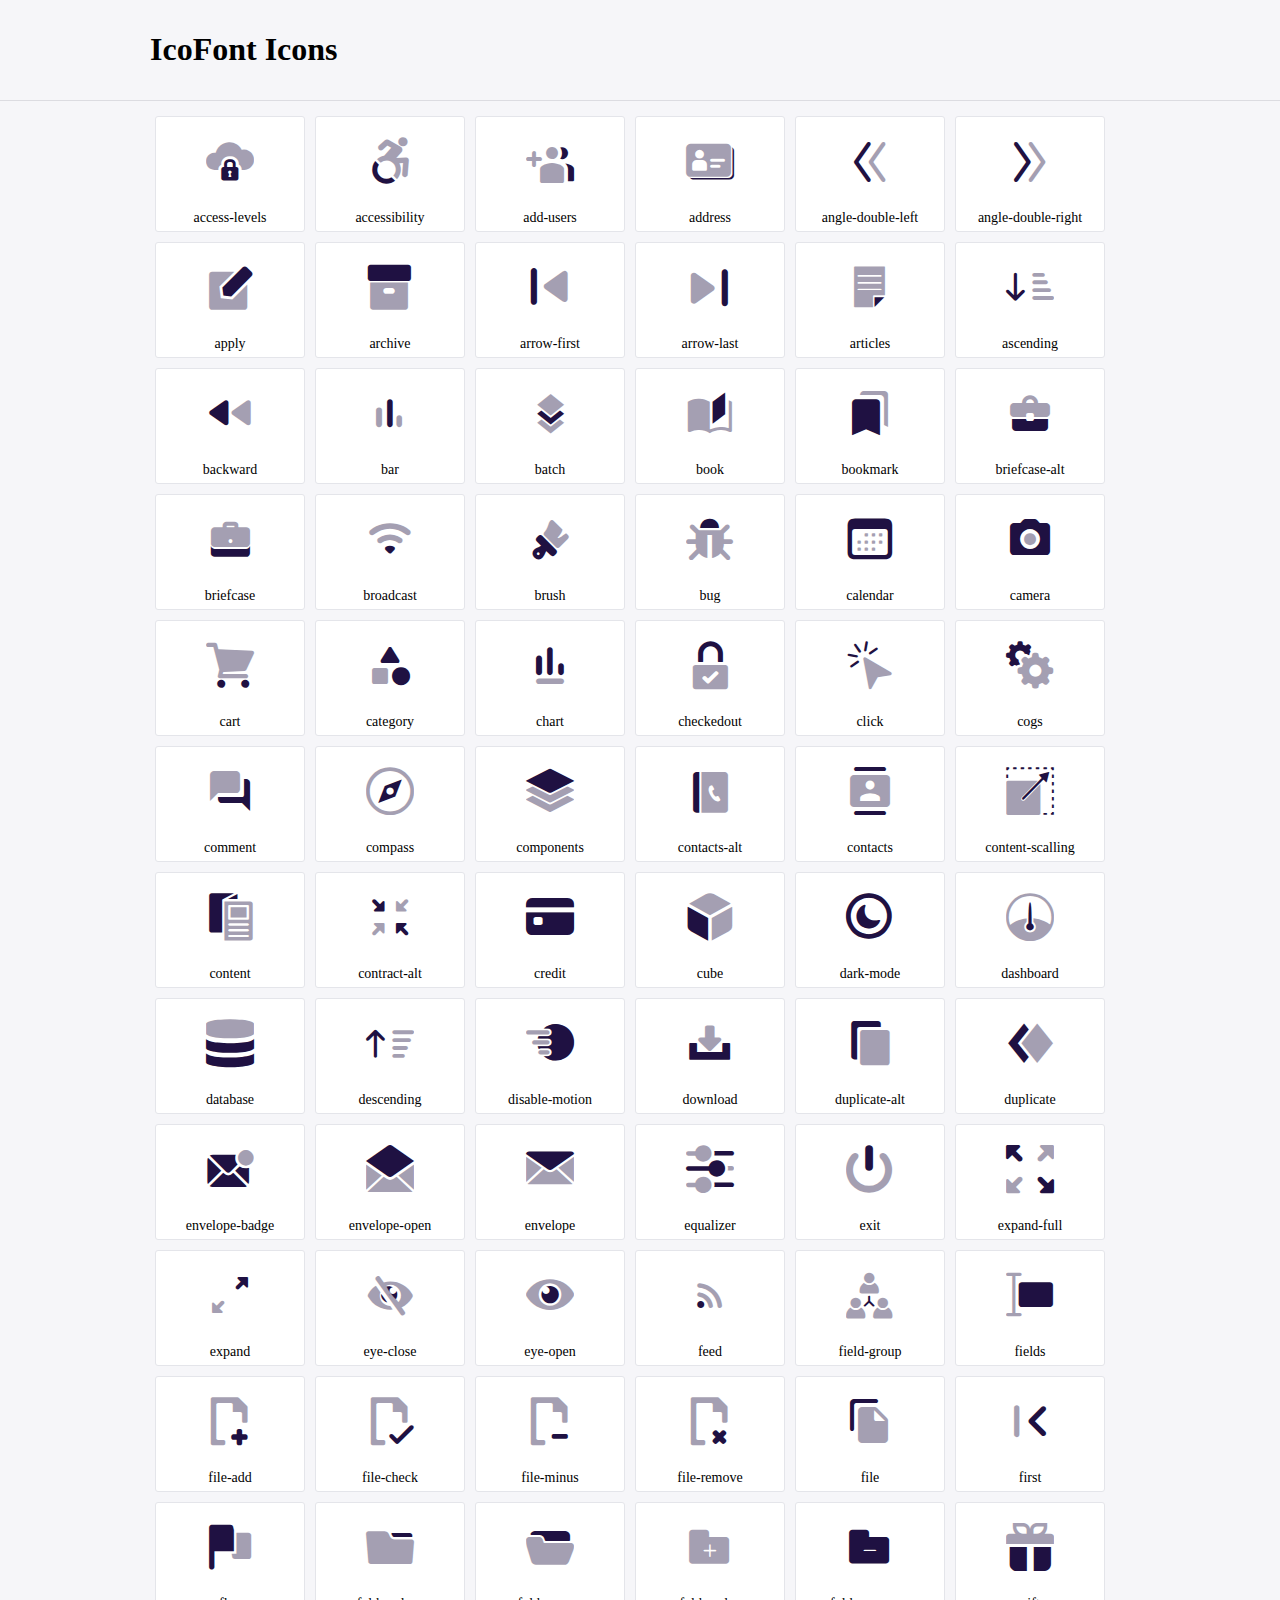
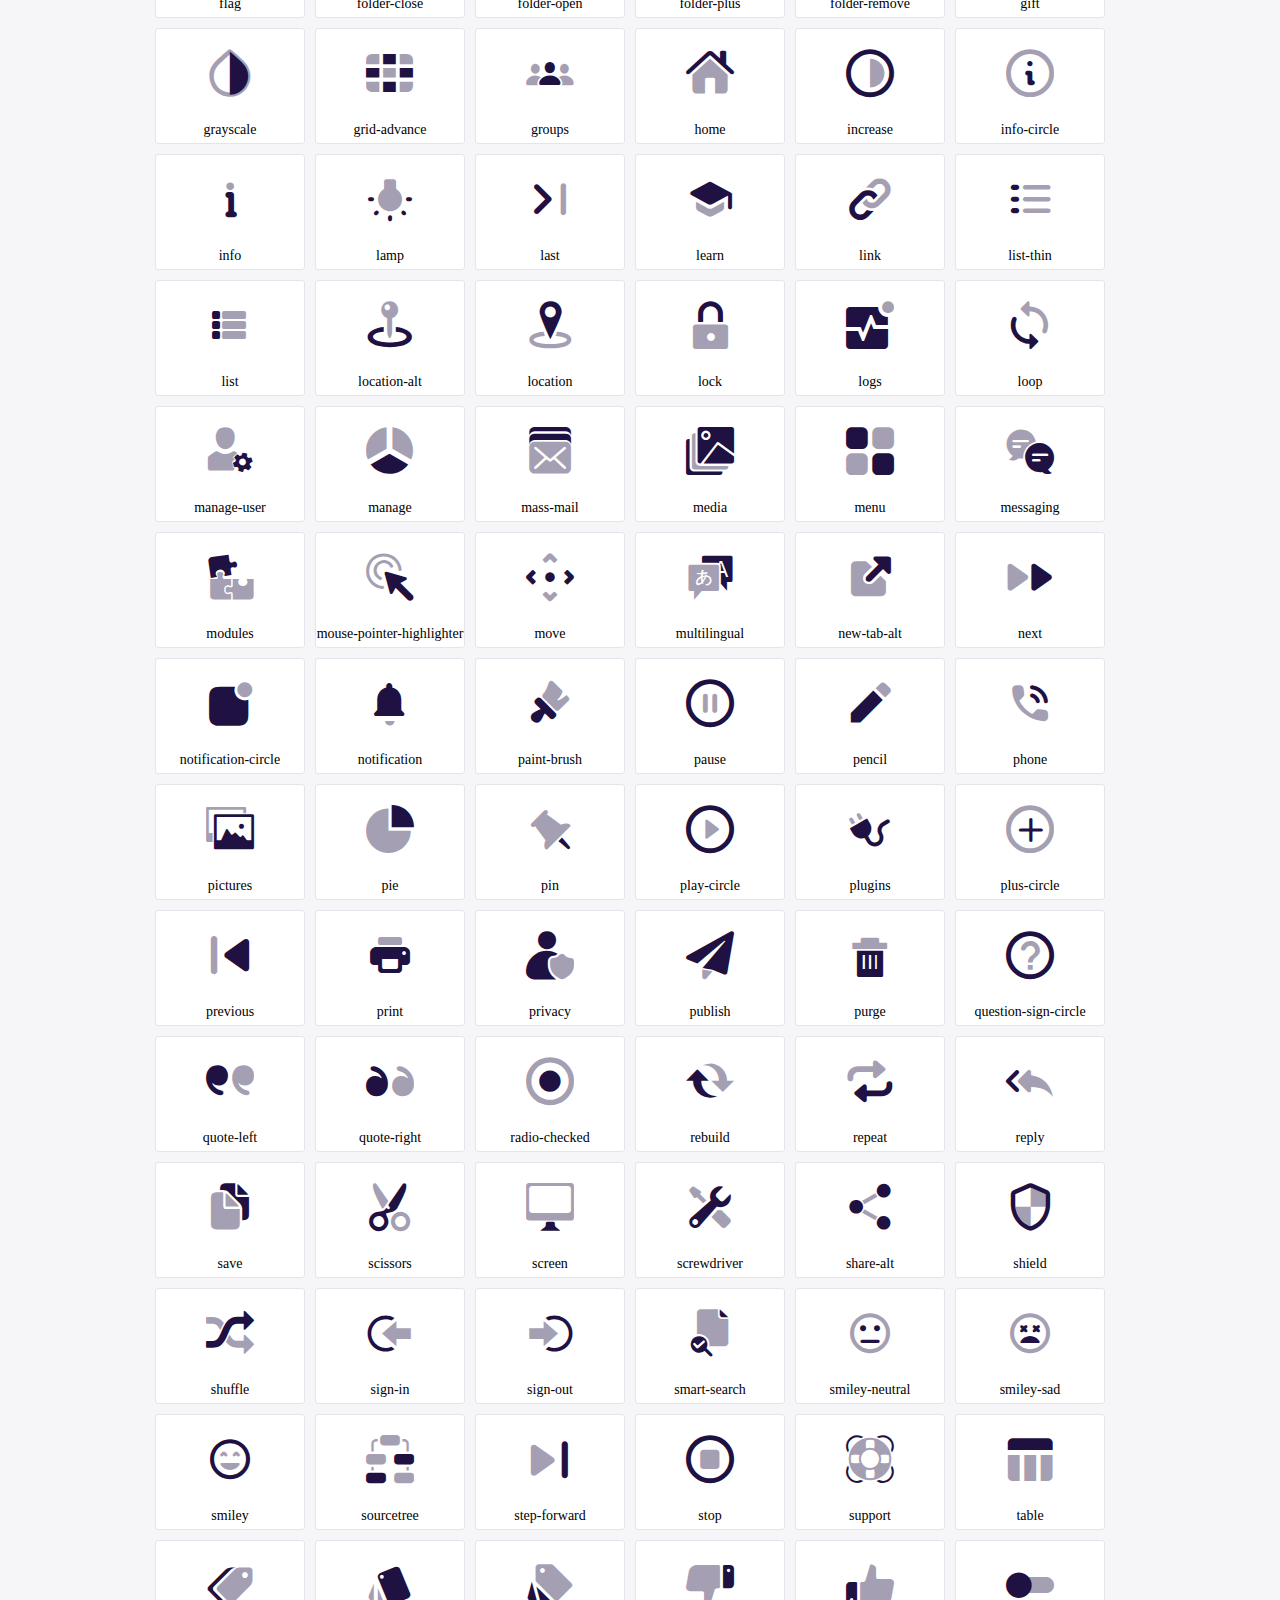
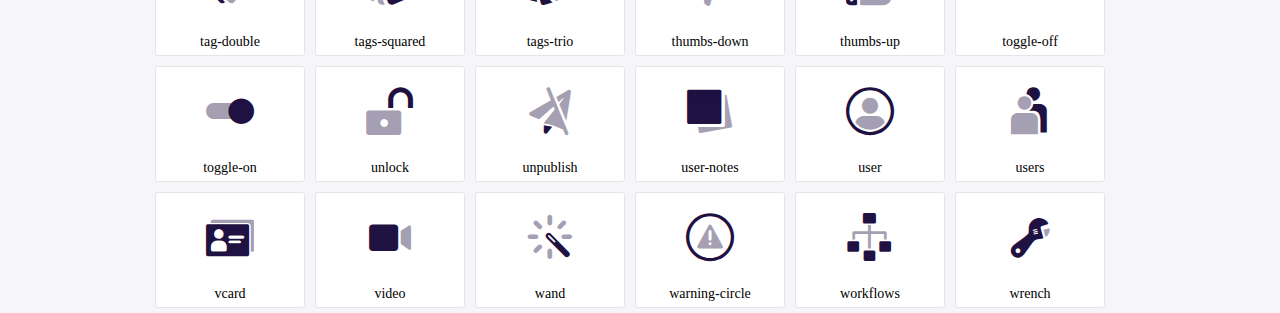
<file: icofont/demo.html>
<!DOCTYPE html>
	<html>
	<head>
		<meta charset="utf-8">
		<title>Examples | IcoFont</title>
		<link rel="stylesheet" type="text/css" href="./icofont.min.css">
		<style type="text/css">
			body {
				margin: 0;
				padding: 0;
				background: #F6F6F9;
			}
			.header {
				border-bottom: 1px solid #DCDCE1;
				padding: 10px 0;
				margin-bottom: 10px;
			}
			.container {
				width: 980px;
				margin: 0 auto;
			}
			.ico-title {
				font-size: 2em;
			}
			.iconlist {
				margin: 0;
				padding: 0;
				list-style: none;
				text-align: center;
				width: 100%;
				display: flex;
				flex-wrap: wrap;
				flex-direction: row;
			}
			.iconlist li {
				position: relative;
				margin: 5px;
				width: 150px;
				cursor: pointer;
			}
			.iconlist li .icon-holder {
				position: relative;
				text-align: center;
				border-radius: 3px;
				overflow: hidden;
				padding-bottom: 5px;
				background: #ffffff;
				border: 1px solid #E4E5EA;
				transition: all 0.2s linear 0s;
			}
			.iconlist li .icon-holder:hover {
				background: #00C3DA;
				color: #ffffff;
			}
			.iconlist li .icon-holder:hover .icon i {
				color: #ffffff;
			}
			.iconlist li .icon-holder .icon {
				padding: 20px;
				text-align: center;
			}
			.iconlist li .icon-holder .icon i {
				font-size: 3em;
				color: #1F1142;
			}
			.iconlist li .icon-holder span {
				font-size: 14px;
				display: block;
				margin-top: 5px;
				border-radius: 3px;
			}
		</style>
	</head>
	<body>
	<div class="header">
		<div class="container">
			<h1 class="ico-title"> IcoFont Icons </h1>
		</div>
	</div>
	<div class="container">
		<ul class="iconlist">
		
		<li>
			<div class="icon-holder">
				<div class="icon"> 
					<i class="icofont-duotone icofont-access-levels"></i>
				</div> 
				<span> access-levels </span>
				
			</div>
		</li>
		
		<li>
			<div class="icon-holder">
				<div class="icon"> 
					<i class="icofont-duotone icofont-accessibility"></i>
				</div> 
				<span> accessibility </span>
				
			</div>
		</li>
		
		<li>
			<div class="icon-holder">
				<div class="icon"> 
					<i class="icofont-duotone icofont-add-users"></i>
				</div> 
				<span> add-users </span>
				
			</div>
		</li>
		
		<li>
			<div class="icon-holder">
				<div class="icon"> 
					<i class="icofont-duotone icofont-address"></i>
				</div> 
				<span> address </span>
				
			</div>
		</li>
		
		<li>
			<div class="icon-holder">
				<div class="icon"> 
					<i class="icofont-duotone icofont-angle-double-left"></i>
				</div> 
				<span> angle-double-left </span>
				
			</div>
		</li>
		
		<li>
			<div class="icon-holder">
				<div class="icon"> 
					<i class="icofont-duotone icofont-angle-double-right"></i>
				</div> 
				<span> angle-double-right </span>
				
			</div>
		</li>
		
		<li>
			<div class="icon-holder">
				<div class="icon"> 
					<i class="icofont-duotone icofont-apply"></i>
				</div> 
				<span> apply </span>
				
			</div>
		</li>
		
		<li>
			<div class="icon-holder">
				<div class="icon"> 
					<i class="icofont-duotone icofont-archive"></i>
				</div> 
				<span> archive </span>
				
			</div>
		</li>
		
		<li>
			<div class="icon-holder">
				<div class="icon"> 
					<i class="icofont-duotone icofont-arrow-first"></i>
				</div> 
				<span> arrow-first </span>
				
			</div>
		</li>
		
		<li>
			<div class="icon-holder">
				<div class="icon"> 
					<i class="icofont-duotone icofont-arrow-last"></i>
				</div> 
				<span> arrow-last </span>
				
			</div>
		</li>
		
		<li>
			<div class="icon-holder">
				<div class="icon"> 
					<i class="icofont-duotone icofont-articles"></i>
				</div> 
				<span> articles </span>
				
			</div>
		</li>
		
		<li>
			<div class="icon-holder">
				<div class="icon"> 
					<i class="icofont-duotone icofont-ascending"></i>
				</div> 
				<span> ascending </span>
				
			</div>
		</li>
		
		<li>
			<div class="icon-holder">
				<div class="icon"> 
					<i class="icofont-duotone icofont-backward"></i>
				</div> 
				<span> backward </span>
				
			</div>
		</li>
		
		<li>
			<div class="icon-holder">
				<div class="icon"> 
					<i class="icofont-duotone icofont-bar"></i>
				</div> 
				<span> bar </span>
				
			</div>
		</li>
		
		<li>
			<div class="icon-holder">
				<div class="icon"> 
					<i class="icofont-duotone icofont-batch"></i>
				</div> 
				<span> batch </span>
				
			</div>
		</li>
		
		<li>
			<div class="icon-holder">
				<div class="icon"> 
					<i class="icofont-duotone icofont-book"></i>
				</div> 
				<span> book </span>
				
			</div>
		</li>
		
		<li>
			<div class="icon-holder">
				<div class="icon"> 
					<i class="icofont-duotone icofont-bookmark"></i>
				</div> 
				<span> bookmark </span>
				
			</div>
		</li>
		
		<li>
			<div class="icon-holder">
				<div class="icon"> 
					<i class="icofont-duotone icofont-briefcase-alt"></i>
				</div> 
				<span> briefcase-alt </span>
				
			</div>
		</li>
		
		<li>
			<div class="icon-holder">
				<div class="icon"> 
					<i class="icofont-duotone icofont-briefcase"></i>
				</div> 
				<span> briefcase </span>
				
			</div>
		</li>
		
		<li>
			<div class="icon-holder">
				<div class="icon"> 
					<i class="icofont-duotone icofont-broadcast"></i>
				</div> 
				<span> broadcast </span>
				
			</div>
		</li>
		
		<li>
			<div class="icon-holder">
				<div class="icon"> 
					<i class="icofont-duotone icofont-brush"></i>
				</div> 
				<span> brush </span>
				
			</div>
		</li>
		
		<li>
			<div class="icon-holder">
				<div class="icon"> 
					<i class="icofont-duotone icofont-bug"></i>
				</div> 
				<span> bug </span>
				
			</div>
		</li>
		
		<li>
			<div class="icon-holder">
				<div class="icon"> 
					<i class="icofont-duotone icofont-calendar"></i>
				</div> 
				<span> calendar </span>
				
			</div>
		</li>
		
		<li>
			<div class="icon-holder">
				<div class="icon"> 
					<i class="icofont-duotone icofont-camera"></i>
				</div> 
				<span> camera </span>
				
			</div>
		</li>
		
		<li>
			<div class="icon-holder">
				<div class="icon"> 
					<i class="icofont-duotone icofont-cart"></i>
				</div> 
				<span> cart </span>
				
			</div>
		</li>
		
		<li>
			<div class="icon-holder">
				<div class="icon"> 
					<i class="icofont-duotone icofont-category"></i>
				</div> 
				<span> category </span>
				
			</div>
		</li>
		
		<li>
			<div class="icon-holder">
				<div class="icon"> 
					<i class="icofont-duotone icofont-chart"></i>
				</div> 
				<span> chart </span>
				
			</div>
		</li>
		
		<li>
			<div class="icon-holder">
				<div class="icon"> 
					<i class="icofont-duotone icofont-checkedout"></i>
				</div> 
				<span> checkedout </span>
				
			</div>
		</li>
		
		<li>
			<div class="icon-holder">
				<div class="icon"> 
					<i class="icofont-duotone icofont-click"></i>
				</div> 
				<span> click </span>
				
			</div>
		</li>
		
		<li>
			<div class="icon-holder">
				<div class="icon"> 
					<i class="icofont-duotone icofont-cogs"></i>
				</div> 
				<span> cogs </span>
				
			</div>
		</li>
		
		<li>
			<div class="icon-holder">
				<div class="icon"> 
					<i class="icofont-duotone icofont-comment"></i>
				</div> 
				<span> comment </span>
				
			</div>
		</li>
		
		<li>
			<div class="icon-holder">
				<div class="icon"> 
					<i class="icofont-duotone icofont-compass"></i>
				</div> 
				<span> compass </span>
				
			</div>
		</li>
		
		<li>
			<div class="icon-holder">
				<div class="icon"> 
					<i class="icofont-duotone icofont-components"></i>
				</div> 
				<span> components </span>
				
			</div>
		</li>
		
		<li>
			<div class="icon-holder">
				<div class="icon"> 
					<i class="icofont-duotone icofont-contacts-alt"></i>
				</div> 
				<span> contacts-alt </span>
				
			</div>
		</li>
		
		<li>
			<div class="icon-holder">
				<div class="icon"> 
					<i class="icofont-duotone icofont-contacts"></i>
				</div> 
				<span> contacts </span>
				
			</div>
		</li>
		
		<li>
			<div class="icon-holder">
				<div class="icon"> 
					<i class="icofont-duotone icofont-content-scalling"></i>
				</div> 
				<span> content-scalling </span>
				
			</div>
		</li>
		
		<li>
			<div class="icon-holder">
				<div class="icon"> 
					<i class="icofont-duotone icofont-content"></i>
				</div> 
				<span> content </span>
				
			</div>
		</li>
		
		<li>
			<div class="icon-holder">
				<div class="icon"> 
					<i class="icofont-duotone icofont-contract-alt"></i>
				</div> 
				<span> contract-alt </span>
				
			</div>
		</li>
		
		<li>
			<div class="icon-holder">
				<div class="icon"> 
					<i class="icofont-duotone icofont-credit"></i>
				</div> 
				<span> credit </span>
				
			</div>
		</li>
		
		<li>
			<div class="icon-holder">
				<div class="icon"> 
					<i class="icofont-duotone icofont-cube"></i>
				</div> 
				<span> cube </span>
				
			</div>
		</li>
		
		<li>
			<div class="icon-holder">
				<div class="icon"> 
					<i class="icofont-duotone icofont-dark-mode"></i>
				</div> 
				<span> dark-mode </span>
				
			</div>
		</li>
		
		<li>
			<div class="icon-holder">
				<div class="icon"> 
					<i class="icofont-duotone icofont-dashboard"></i>
				</div> 
				<span> dashboard </span>
				
			</div>
		</li>
		
		<li>
			<div class="icon-holder">
				<div class="icon"> 
					<i class="icofont-duotone icofont-database"></i>
				</div> 
				<span> database </span>
				
			</div>
		</li>
		
		<li>
			<div class="icon-holder">
				<div class="icon"> 
					<i class="icofont-duotone icofont-descending"></i>
				</div> 
				<span> descending </span>
				
			</div>
		</li>
		
		<li>
			<div class="icon-holder">
				<div class="icon"> 
					<i class="icofont-duotone icofont-disable-motion"></i>
				</div> 
				<span> disable-motion </span>
				
			</div>
		</li>
		
		<li>
			<div class="icon-holder">
				<div class="icon"> 
					<i class="icofont-duotone icofont-download"></i>
				</div> 
				<span> download </span>
				
			</div>
		</li>
		
		<li>
			<div class="icon-holder">
				<div class="icon"> 
					<i class="icofont-duotone icofont-duplicate-alt"></i>
				</div> 
				<span> duplicate-alt </span>
				
			</div>
		</li>
		
		<li>
			<div class="icon-holder">
				<div class="icon"> 
					<i class="icofont-duotone icofont-duplicate"></i>
				</div> 
				<span> duplicate </span>
				
			</div>
		</li>
		
		<li>
			<div class="icon-holder">
				<div class="icon"> 
					<i class="icofont-duotone icofont-envelope-badge"></i>
				</div> 
				<span> envelope-badge </span>
				
			</div>
		</li>
		
		<li>
			<div class="icon-holder">
				<div class="icon"> 
					<i class="icofont-duotone icofont-envelope-open"></i>
				</div> 
				<span> envelope-open </span>
				
			</div>
		</li>
		
		<li>
			<div class="icon-holder">
				<div class="icon"> 
					<i class="icofont-duotone icofont-envelope"></i>
				</div> 
				<span> envelope </span>
				
			</div>
		</li>
		
		<li>
			<div class="icon-holder">
				<div class="icon"> 
					<i class="icofont-duotone icofont-equalizer"></i>
				</div> 
				<span> equalizer </span>
				
			</div>
		</li>
		
		<li>
			<div class="icon-holder">
				<div class="icon"> 
					<i class="icofont-duotone icofont-exit"></i>
				</div> 
				<span> exit </span>
				
			</div>
		</li>
		
		<li>
			<div class="icon-holder">
				<div class="icon"> 
					<i class="icofont-duotone icofont-expand-full"></i>
				</div> 
				<span> expand-full </span>
				
			</div>
		</li>
		
		<li>
			<div class="icon-holder">
				<div class="icon"> 
					<i class="icofont-duotone icofont-expand"></i>
				</div> 
				<span> expand </span>
				
			</div>
		</li>
		
		<li>
			<div class="icon-holder">
				<div class="icon"> 
					<i class="icofont-duotone icofont-eye-close"></i>
				</div> 
				<span> eye-close </span>
				
			</div>
		</li>
		
		<li>
			<div class="icon-holder">
				<div class="icon"> 
					<i class="icofont-duotone icofont-eye-open"></i>
				</div> 
				<span> eye-open </span>
				
			</div>
		</li>
		
		<li>
			<div class="icon-holder">
				<div class="icon"> 
					<i class="icofont-duotone icofont-feed"></i>
				</div> 
				<span> feed </span>
				
			</div>
		</li>
		
		<li>
			<div class="icon-holder">
				<div class="icon"> 
					<i class="icofont-duotone icofont-field-group"></i>
				</div> 
				<span> field-group </span>
				
			</div>
		</li>
		
		<li>
			<div class="icon-holder">
				<div class="icon"> 
					<i class="icofont-duotone icofont-fields"></i>
				</div> 
				<span> fields </span>
				
			</div>
		</li>
		
		<li>
			<div class="icon-holder">
				<div class="icon"> 
					<i class="icofont-duotone icofont-file-add"></i>
				</div> 
				<span> file-add </span>
				
			</div>
		</li>
		
		<li>
			<div class="icon-holder">
				<div class="icon"> 
					<i class="icofont-duotone icofont-file-check"></i>
				</div> 
				<span> file-check </span>
				
			</div>
		</li>
		
		<li>
			<div class="icon-holder">
				<div class="icon"> 
					<i class="icofont-duotone icofont-file-minus"></i>
				</div> 
				<span> file-minus </span>
				
			</div>
		</li>
		
		<li>
			<div class="icon-holder">
				<div class="icon"> 
					<i class="icofont-duotone icofont-file-remove"></i>
				</div> 
				<span> file-remove </span>
				
			</div>
		</li>
		
		<li>
			<div class="icon-holder">
				<div class="icon"> 
					<i class="icofont-duotone icofont-file"></i>
				</div> 
				<span> file </span>
				
			</div>
		</li>
		
		<li>
			<div class="icon-holder">
				<div class="icon"> 
					<i class="icofont-duotone icofont-first"></i>
				</div> 
				<span> first </span>
				
			</div>
		</li>
		
		<li>
			<div class="icon-holder">
				<div class="icon"> 
					<i class="icofont-duotone icofont-flag"></i>
				</div> 
				<span> flag </span>
				
			</div>
		</li>
		
		<li>
			<div class="icon-holder">
				<div class="icon"> 
					<i class="icofont-duotone icofont-folder-close"></i>
				</div> 
				<span> folder-close </span>
				
			</div>
		</li>
		
		<li>
			<div class="icon-holder">
				<div class="icon"> 
					<i class="icofont-duotone icofont-folder-open"></i>
				</div> 
				<span> folder-open </span>
				
			</div>
		</li>
		
		<li>
			<div class="icon-holder">
				<div class="icon"> 
					<i class="icofont-duotone icofont-folder-plus"></i>
				</div> 
				<span> folder-plus </span>
				
			</div>
		</li>
		
		<li>
			<div class="icon-holder">
				<div class="icon"> 
					<i class="icofont-duotone icofont-folder-remove"></i>
				</div> 
				<span> folder-remove </span>
				
			</div>
		</li>
		
		<li>
			<div class="icon-holder">
				<div class="icon"> 
					<i class="icofont-duotone icofont-gift"></i>
				</div> 
				<span> gift </span>
				
			</div>
		</li>
		
		<li>
			<div class="icon-holder">
				<div class="icon"> 
					<i class="icofont-duotone icofont-grayscale"></i>
				</div> 
				<span> grayscale </span>
				
			</div>
		</li>
		
		<li>
			<div class="icon-holder">
				<div class="icon"> 
					<i class="icofont-duotone icofont-grid-advance"></i>
				</div> 
				<span> grid-advance </span>
				
			</div>
		</li>
		
		<li>
			<div class="icon-holder">
				<div class="icon"> 
					<i class="icofont-duotone icofont-groups"></i>
				</div> 
				<span> groups </span>
				
			</div>
		</li>
		
		<li>
			<div class="icon-holder">
				<div class="icon"> 
					<i class="icofont-duotone icofont-home"></i>
				</div> 
				<span> home </span>
				
			</div>
		</li>
		
		<li>
			<div class="icon-holder">
				<div class="icon"> 
					<i class="icofont-duotone icofont-increase"></i>
				</div> 
				<span> increase </span>
				
			</div>
		</li>
		
		<li>
			<div class="icon-holder">
				<div class="icon"> 
					<i class="icofont-duotone icofont-info-circle"></i>
				</div> 
				<span> info-circle </span>
				
			</div>
		</li>
		
		<li>
			<div class="icon-holder">
				<div class="icon"> 
					<i class="icofont-duotone icofont-info"></i>
				</div> 
				<span> info </span>
				
			</div>
		</li>
		
		<li>
			<div class="icon-holder">
				<div class="icon"> 
					<i class="icofont-duotone icofont-lamp"></i>
				</div> 
				<span> lamp </span>
				
			</div>
		</li>
		
		<li>
			<div class="icon-holder">
				<div class="icon"> 
					<i class="icofont-duotone icofont-last"></i>
				</div> 
				<span> last </span>
				
			</div>
		</li>
		
		<li>
			<div class="icon-holder">
				<div class="icon"> 
					<i class="icofont-duotone icofont-learn"></i>
				</div> 
				<span> learn </span>
				
			</div>
		</li>
		
		<li>
			<div class="icon-holder">
				<div class="icon"> 
					<i class="icofont-duotone icofont-link"></i>
				</div> 
				<span> link </span>
				
			</div>
		</li>
		
		<li>
			<div class="icon-holder">
				<div class="icon"> 
					<i class="icofont-duotone icofont-list-thin"></i>
				</div> 
				<span> list-thin </span>
				
			</div>
		</li>
		
		<li>
			<div class="icon-holder">
				<div class="icon"> 
					<i class="icofont-duotone icofont-list"></i>
				</div> 
				<span> list </span>
				
			</div>
		</li>
		
		<li>
			<div class="icon-holder">
				<div class="icon"> 
					<i class="icofont-duotone icofont-location-alt"></i>
				</div> 
				<span> location-alt </span>
				
			</div>
		</li>
		
		<li>
			<div class="icon-holder">
				<div class="icon"> 
					<i class="icofont-duotone icofont-location"></i>
				</div> 
				<span> location </span>
				
			</div>
		</li>
		
		<li>
			<div class="icon-holder">
				<div class="icon"> 
					<i class="icofont-duotone icofont-lock"></i>
				</div> 
				<span> lock </span>
				
			</div>
		</li>
		
		<li>
			<div class="icon-holder">
				<div class="icon"> 
					<i class="icofont-duotone icofont-logs"></i>
				</div> 
				<span> logs </span>
				
			</div>
		</li>
		
		<li>
			<div class="icon-holder">
				<div class="icon"> 
					<i class="icofont-duotone icofont-loop"></i>
				</div> 
				<span> loop </span>
				
			</div>
		</li>
		
		<li>
			<div class="icon-holder">
				<div class="icon"> 
					<i class="icofont-duotone icofont-manage-user"></i>
				</div> 
				<span> manage-user </span>
				
			</div>
		</li>
		
		<li>
			<div class="icon-holder">
				<div class="icon"> 
					<i class="icofont-duotone icofont-manage"></i>
				</div> 
				<span> manage </span>
				
			</div>
		</li>
		
		<li>
			<div class="icon-holder">
				<div class="icon"> 
					<i class="icofont-duotone icofont-mass-mail"></i>
				</div> 
				<span> mass-mail </span>
				
			</div>
		</li>
		
		<li>
			<div class="icon-holder">
				<div class="icon"> 
					<i class="icofont-duotone icofont-media"></i>
				</div> 
				<span> media </span>
				
			</div>
		</li>
		
		<li>
			<div class="icon-holder">
				<div class="icon"> 
					<i class="icofont-duotone icofont-menu"></i>
				</div> 
				<span> menu </span>
				
			</div>
		</li>
		
		<li>
			<div class="icon-holder">
				<div class="icon"> 
					<i class="icofont-duotone icofont-messaging"></i>
				</div> 
				<span> messaging </span>
				
			</div>
		</li>
		
		<li>
			<div class="icon-holder">
				<div class="icon"> 
					<i class="icofont-duotone icofont-modules"></i>
				</div> 
				<span> modules </span>
				
			</div>
		</li>
		
		<li>
			<div class="icon-holder">
				<div class="icon"> 
					<i class="icofont-duotone icofont-mouse-pointer-highlighter"></i>
				</div> 
				<span> mouse-pointer-highlighter </span>
				
			</div>
		</li>
		
		<li>
			<div class="icon-holder">
				<div class="icon"> 
					<i class="icofont-duotone icofont-move"></i>
				</div> 
				<span> move </span>
				
			</div>
		</li>
		
		<li>
			<div class="icon-holder">
				<div class="icon"> 
					<i class="icofont-duotone icofont-multilingual"></i>
				</div> 
				<span> multilingual </span>
				
			</div>
		</li>
		
		<li>
			<div class="icon-holder">
				<div class="icon"> 
					<i class="icofont-duotone icofont-new-tab-alt"></i>
				</div> 
				<span> new-tab-alt </span>
				
			</div>
		</li>
		
		<li>
			<div class="icon-holder">
				<div class="icon"> 
					<i class="icofont-duotone icofont-next"></i>
				</div> 
				<span> next </span>
				
			</div>
		</li>
		
		<li>
			<div class="icon-holder">
				<div class="icon"> 
					<i class="icofont-duotone icofont-notification-circle"></i>
				</div> 
				<span> notification-circle </span>
				
			</div>
		</li>
		
		<li>
			<div class="icon-holder">
				<div class="icon"> 
					<i class="icofont-duotone icofont-notification"></i>
				</div> 
				<span> notification </span>
				
			</div>
		</li>
		
		<li>
			<div class="icon-holder">
				<div class="icon"> 
					<i class="icofont-duotone icofont-paint-brush"></i>
				</div> 
				<span> paint-brush </span>
				
			</div>
		</li>
		
		<li>
			<div class="icon-holder">
				<div class="icon"> 
					<i class="icofont-duotone icofont-pause"></i>
				</div> 
				<span> pause </span>
				
			</div>
		</li>
		
		<li>
			<div class="icon-holder">
				<div class="icon"> 
					<i class="icofont-duotone icofont-pencil"></i>
				</div> 
				<span> pencil </span>
				
			</div>
		</li>
		
		<li>
			<div class="icon-holder">
				<div class="icon"> 
					<i class="icofont-duotone icofont-phone"></i>
				</div> 
				<span> phone </span>
				
			</div>
		</li>
		
		<li>
			<div class="icon-holder">
				<div class="icon"> 
					<i class="icofont-duotone icofont-pictures"></i>
				</div> 
				<span> pictures </span>
				
			</div>
		</li>
		
		<li>
			<div class="icon-holder">
				<div class="icon"> 
					<i class="icofont-duotone icofont-pie"></i>
				</div> 
				<span> pie </span>
				
			</div>
		</li>
		
		<li>
			<div class="icon-holder">
				<div class="icon"> 
					<i class="icofont-duotone icofont-pin"></i>
				</div> 
				<span> pin </span>
				
			</div>
		</li>
		
		<li>
			<div class="icon-holder">
				<div class="icon"> 
					<i class="icofont-duotone icofont-play-circle"></i>
				</div> 
				<span> play-circle </span>
				
			</div>
		</li>
		
		<li>
			<div class="icon-holder">
				<div class="icon"> 
					<i class="icofont-duotone icofont-plugins"></i>
				</div> 
				<span> plugins </span>
				
			</div>
		</li>
		
		<li>
			<div class="icon-holder">
				<div class="icon"> 
					<i class="icofont-duotone icofont-plus-circle"></i>
				</div> 
				<span> plus-circle </span>
				
			</div>
		</li>
		
		<li>
			<div class="icon-holder">
				<div class="icon"> 
					<i class="icofont-duotone icofont-previous"></i>
				</div> 
				<span> previous </span>
				
			</div>
		</li>
		
		<li>
			<div class="icon-holder">
				<div class="icon"> 
					<i class="icofont-duotone icofont-print"></i>
				</div> 
				<span> print </span>
				
			</div>
		</li>
		
		<li>
			<div class="icon-holder">
				<div class="icon"> 
					<i class="icofont-duotone icofont-privacy"></i>
				</div> 
				<span> privacy </span>
				
			</div>
		</li>
		
		<li>
			<div class="icon-holder">
				<div class="icon"> 
					<i class="icofont-duotone icofont-publish"></i>
				</div> 
				<span> publish </span>
				
			</div>
		</li>
		
		<li>
			<div class="icon-holder">
				<div class="icon"> 
					<i class="icofont-duotone icofont-purge"></i>
				</div> 
				<span> purge </span>
				
			</div>
		</li>
		
		<li>
			<div class="icon-holder">
				<div class="icon"> 
					<i class="icofont-duotone icofont-question-sign-circle"></i>
				</div> 
				<span> question-sign-circle </span>
				
			</div>
		</li>
		
		<li>
			<div class="icon-holder">
				<div class="icon"> 
					<i class="icofont-duotone icofont-quote-left"></i>
				</div> 
				<span> quote-left </span>
				
			</div>
		</li>
		
		<li>
			<div class="icon-holder">
				<div class="icon"> 
					<i class="icofont-duotone icofont-quote-right"></i>
				</div> 
				<span> quote-right </span>
				
			</div>
		</li>
		
		<li>
			<div class="icon-holder">
				<div class="icon"> 
					<i class="icofont-duotone icofont-radio-checked"></i>
				</div> 
				<span> radio-checked </span>
				
			</div>
		</li>
		
		<li>
			<div class="icon-holder">
				<div class="icon"> 
					<i class="icofont-duotone icofont-rebuild"></i>
				</div> 
				<span> rebuild </span>
				
			</div>
		</li>
		
		<li>
			<div class="icon-holder">
				<div class="icon"> 
					<i class="icofont-duotone icofont-repeat"></i>
				</div> 
				<span> repeat </span>
				
			</div>
		</li>
		
		<li>
			<div class="icon-holder">
				<div class="icon"> 
					<i class="icofont-duotone icofont-reply"></i>
				</div> 
				<span> reply </span>
				
			</div>
		</li>
		
		<li>
			<div class="icon-holder">
				<div class="icon"> 
					<i class="icofont-duotone icofont-save"></i>
				</div> 
				<span> save </span>
				
			</div>
		</li>
		
		<li>
			<div class="icon-holder">
				<div class="icon"> 
					<i class="icofont-duotone icofont-scissors"></i>
				</div> 
				<span> scissors </span>
				
			</div>
		</li>
		
		<li>
			<div class="icon-holder">
				<div class="icon"> 
					<i class="icofont-duotone icofont-screen"></i>
				</div> 
				<span> screen </span>
				
			</div>
		</li>
		
		<li>
			<div class="icon-holder">
				<div class="icon"> 
					<i class="icofont-duotone icofont-screwdriver"></i>
				</div> 
				<span> screwdriver </span>
				
			</div>
		</li>
		
		<li>
			<div class="icon-holder">
				<div class="icon"> 
					<i class="icofont-duotone icofont-share-alt"></i>
				</div> 
				<span> share-alt </span>
				
			</div>
		</li>
		
		<li>
			<div class="icon-holder">
				<div class="icon"> 
					<i class="icofont-duotone icofont-shield"></i>
				</div> 
				<span> shield </span>
				
			</div>
		</li>
		
		<li>
			<div class="icon-holder">
				<div class="icon"> 
					<i class="icofont-duotone icofont-shuffle"></i>
				</div> 
				<span> shuffle </span>
				
			</div>
		</li>
		
		<li>
			<div class="icon-holder">
				<div class="icon"> 
					<i class="icofont-duotone icofont-sign-in"></i>
				</div> 
				<span> sign-in </span>
				
			</div>
		</li>
		
		<li>
			<div class="icon-holder">
				<div class="icon"> 
					<i class="icofont-duotone icofont-sign-out"></i>
				</div> 
				<span> sign-out </span>
				
			</div>
		</li>
		
		<li>
			<div class="icon-holder">
				<div class="icon"> 
					<i class="icofont-duotone icofont-smart-search"></i>
				</div> 
				<span> smart-search </span>
				
			</div>
		</li>
		
		<li>
			<div class="icon-holder">
				<div class="icon"> 
					<i class="icofont-duotone icofont-smiley-neutral"></i>
				</div> 
				<span> smiley-neutral </span>
				
			</div>
		</li>
		
		<li>
			<div class="icon-holder">
				<div class="icon"> 
					<i class="icofont-duotone icofont-smiley-sad"></i>
				</div> 
				<span> smiley-sad </span>
				
			</div>
		</li>
		
		<li>
			<div class="icon-holder">
				<div class="icon"> 
					<i class="icofont-duotone icofont-smiley"></i>
				</div> 
				<span> smiley </span>
				
			</div>
		</li>
		
		<li>
			<div class="icon-holder">
				<div class="icon"> 
					<i class="icofont-duotone icofont-sourcetree"></i>
				</div> 
				<span> sourcetree </span>
				
			</div>
		</li>
		
		<li>
			<div class="icon-holder">
				<div class="icon"> 
					<i class="icofont-duotone icofont-step-forward"></i>
				</div> 
				<span> step-forward </span>
				
			</div>
		</li>
		
		<li>
			<div class="icon-holder">
				<div class="icon"> 
					<i class="icofont-duotone icofont-stop"></i>
				</div> 
				<span> stop </span>
				
			</div>
		</li>
		
		<li>
			<div class="icon-holder">
				<div class="icon"> 
					<i class="icofont-duotone icofont-support"></i>
				</div> 
				<span> support </span>
				
			</div>
		</li>
		
		<li>
			<div class="icon-holder">
				<div class="icon"> 
					<i class="icofont-duotone icofont-table"></i>
				</div> 
				<span> table </span>
				
			</div>
		</li>
		
		<li>
			<div class="icon-holder">
				<div class="icon"> 
					<i class="icofont-duotone icofont-tag-double"></i>
				</div> 
				<span> tag-double </span>
				
			</div>
		</li>
		
		<li>
			<div class="icon-holder">
				<div class="icon"> 
					<i class="icofont-duotone icofont-tags-squared"></i>
				</div> 
				<span> tags-squared </span>
				
			</div>
		</li>
		
		<li>
			<div class="icon-holder">
				<div class="icon"> 
					<i class="icofont-duotone icofont-tags-trio"></i>
				</div> 
				<span> tags-trio </span>
				
			</div>
		</li>
		
		<li>
			<div class="icon-holder">
				<div class="icon"> 
					<i class="icofont-duotone icofont-thumbs-down"></i>
				</div> 
				<span> thumbs-down </span>
				
			</div>
		</li>
		
		<li>
			<div class="icon-holder">
				<div class="icon"> 
					<i class="icofont-duotone icofont-thumbs-up"></i>
				</div> 
				<span> thumbs-up </span>
				
			</div>
		</li>
		
		<li>
			<div class="icon-holder">
				<div class="icon"> 
					<i class="icofont-duotone icofont-toggle-off"></i>
				</div> 
				<span> toggle-off </span>
				
			</div>
		</li>
		
		<li>
			<div class="icon-holder">
				<div class="icon"> 
					<i class="icofont-duotone icofont-toggle-on"></i>
				</div> 
				<span> toggle-on </span>
				
			</div>
		</li>
		
		<li>
			<div class="icon-holder">
				<div class="icon"> 
					<i class="icofont-duotone icofont-unlock"></i>
				</div> 
				<span> unlock </span>
				
			</div>
		</li>
		
		<li>
			<div class="icon-holder">
				<div class="icon"> 
					<i class="icofont-duotone icofont-unpublish"></i>
				</div> 
				<span> unpublish </span>
				
			</div>
		</li>
		
		<li>
			<div class="icon-holder">
				<div class="icon"> 
					<i class="icofont-duotone icofont-user-notes"></i>
				</div> 
				<span> user-notes </span>
				
			</div>
		</li>
		
		<li>
			<div class="icon-holder">
				<div class="icon"> 
					<i class="icofont-duotone icofont-user"></i>
				</div> 
				<span> user </span>
				
			</div>
		</li>
		
		<li>
			<div class="icon-holder">
				<div class="icon"> 
					<i class="icofont-duotone icofont-users"></i>
				</div> 
				<span> users </span>
				
			</div>
		</li>
		
		<li>
			<div class="icon-holder">
				<div class="icon"> 
					<i class="icofont-duotone icofont-vcard"></i>
				</div> 
				<span> vcard </span>
				
			</div>
		</li>
		
		<li>
			<div class="icon-holder">
				<div class="icon"> 
					<i class="icofont-duotone icofont-video"></i>
				</div> 
				<span> video </span>
				
			</div>
		</li>
		
		<li>
			<div class="icon-holder">
				<div class="icon"> 
					<i class="icofont-duotone icofont-wand"></i>
				</div> 
				<span> wand </span>
				
			</div>
		</li>
		
		<li>
			<div class="icon-holder">
				<div class="icon"> 
					<i class="icofont-duotone icofont-warning-circle"></i>
				</div> 
				<span> warning-circle </span>
				
			</div>
		</li>
		
		<li>
			<div class="icon-holder">
				<div class="icon"> 
					<i class="icofont-duotone icofont-workflows"></i>
				</div> 
				<span> workflows </span>
				
			</div>
		</li>
		
		<li>
			<div class="icon-holder">
				<div class="icon"> 
					<i class="icofont-duotone icofont-wrench"></i>
				</div> 
				<span> wrench </span>
				
			</div>
		</li>
		
		</ul>
	</div>	
	</body>
	</html>
</file>
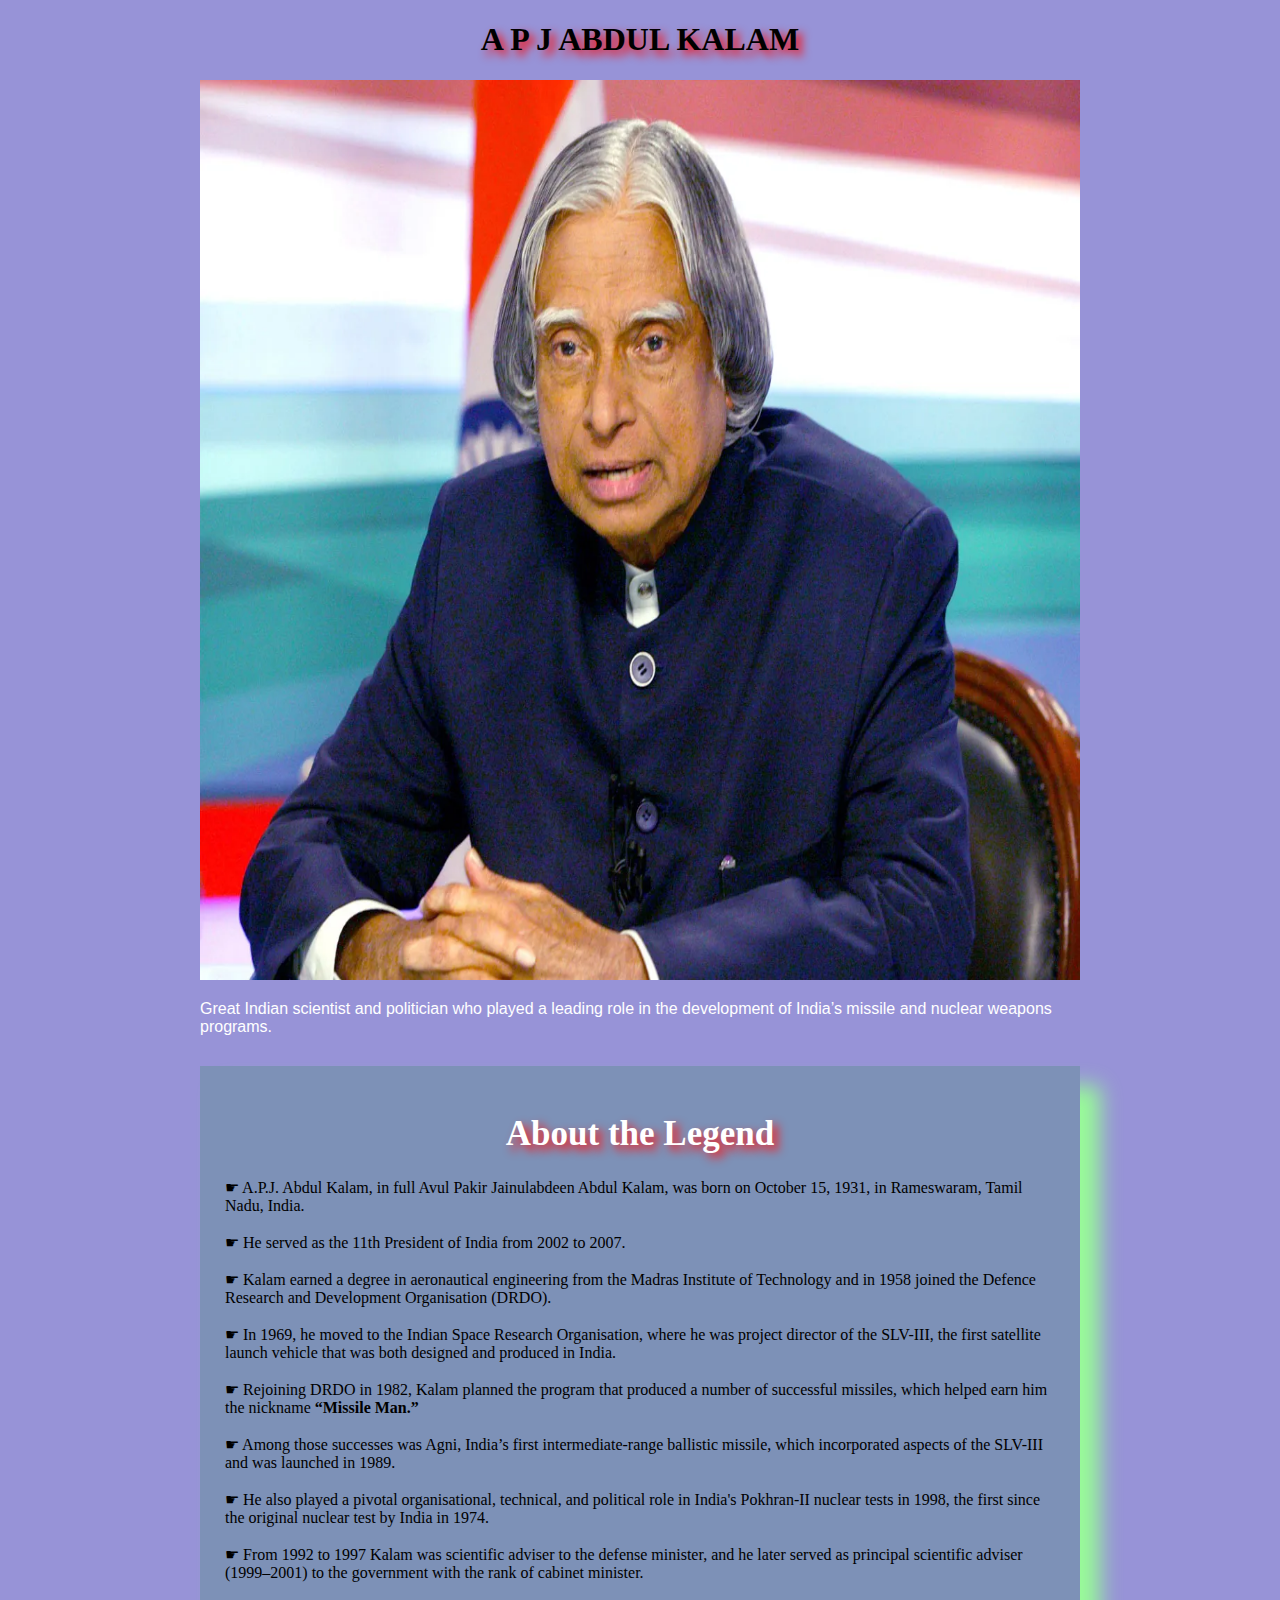
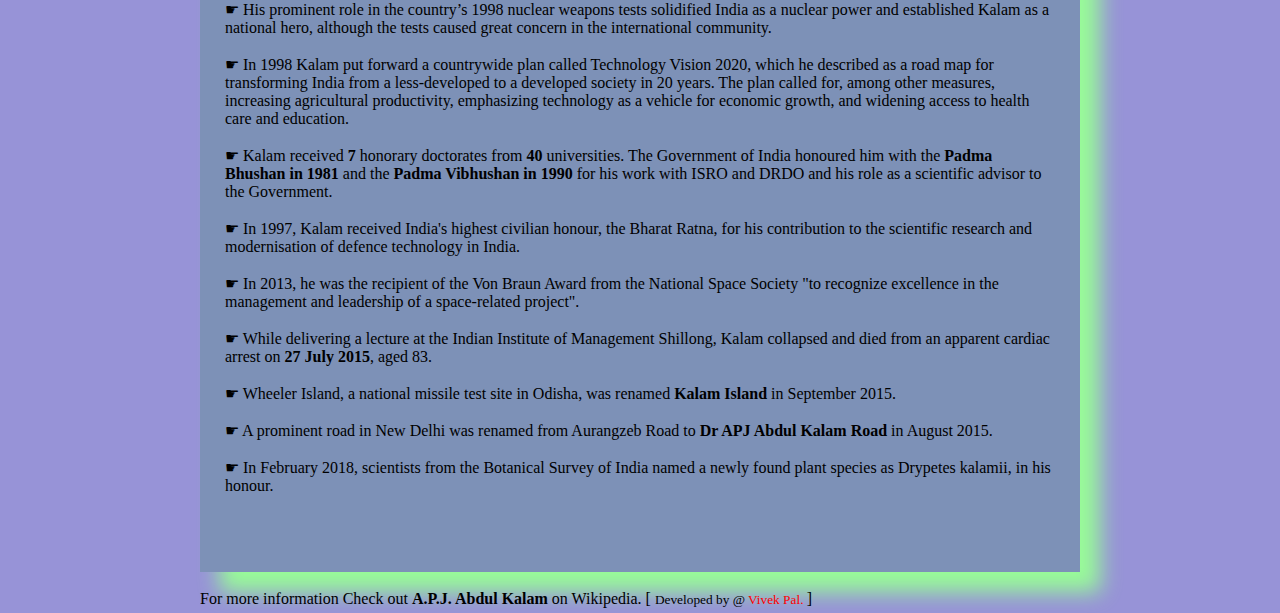
<file: icofont/fonts/apjkalam.html>
<!DOCTYPE html>
<html lang="en">
<head>
    <meta charset="UTF-8">
    <meta name="viewport" content="width=device-width, initial-scale=1.0">
    <title>Apj Abdul Kalam Story</title>
    <style>
   body{
    background-color: rgb(151, 147, 215);
    margin: 5px 200px;
    
   }
   .title{
    text-align: center;
    text-shadow: 5px 5px 10px red;
    font-size: 2rem;
   }
   img{
    width: 100%;
    height: 100vh;
    display: inline-block;
    margin-bottom: 1rem;
    
   }
   .caption{
    font-size: 1rem;
    font-family: 'Poopins', sans-serif;
    color: white;
    
   }
  .title-APJ{
    text-align: center;
    text-shadow: 5px 5px 10px rgb(254, 17, 17);
    color: white;
    font-size: 35px;
   }
   #tribute-data{
    background-color:rgb(46, 139, 87, 0.25);
    box-shadow: 20px 20px 20px #98FB98;
    font-family: 'Georgia';
    padding: 25px 25px;
    margin-top: 30px;

   }
   .tribute{
    text-decoration: none;
    color: black;
   }
   .abc a{
    text-decoration: none;
    outline: none;
    color: red;
   }

    </style>
</head>
<body>
    <main>
        <h1 class="title">
            A P J ABDUL KALAM
        </h1>
        <div class="image">
            <img src="/apj.jpg">
            
            <small class="caption">
                Great Indian scientist and
				politician who played a leading
				role in the development of India’s
				missile and nuclear weapons
				programs.
            </small>
        </div>
            <div id="tribute-data">
                <h1 class="title-APJ">
                    About the Legend
                </h1>
                <p>
                    ☛ A.P.J. Abdul Kalam, in full
                    Avul Pakir Jainulabdeen Abdul Kalam,
                    was born on October 15, 1931, in
                    Rameswaram, Tamil Nadu, India.<br><br>
                    ☛ He served as the 11th President
                    of India from 2002 to 2007.<br><br>
                    ☛ Kalam earned a degree in
                    aeronautical engineering from the
                    Madras Institute of Technology and in
                    1958 joined the Defence Research and
                    Development Organisation (DRDO).<br><br>
                    ☛ In 1969, he moved to the Indian
                    Space Research Organisation, where he
                    was project director of the SLV-III, the
                    first satellite launch vehicle that was
                    both designed and produced in India.
                    <br><br> ☛ Rejoining DRDO in 1982,
                    Kalam planned the program that produced
                    a number of successful missiles, which
                    helped earn him the nickname <strong>
                        “Missile Man.”</strong>
                    <br><br> ☛ Among those successes
                    was Agni, India’s first intermediate-range
                    ballistic missile, which incorporated
                    aspects of the SLV-III and was launched
                    in 1989.
                    <br><br> ☛ He also played a
                    pivotal organisational, technical,
                    and political role in India's Pokhran-II
                    nuclear tests in 1998, the first since
                    the original nuclear test by India in 1974.
                    <br><br> ☛ From 1992 to 1997 Kalam
                    was scientific adviser to the defense
                    minister, and he later served as principal
                    scientific adviser (1999–2001) to the
                    government with the rank of cabinet minister.
                    <br><br> ☛ His prominent role in
                    the country’s 1998 nuclear weapons tests
                    solidified India as a nuclear power and
                    established Kalam as a national hero,
                    although the tests caused great concern
                    in the international community.
                    <br><br> ☛ In 1998 Kalam put
                    forward a countrywide plan called
                    Technology Vision 2020, which he described
                    as a road map for transforming India from
                    a less-developed to a developed society
                    in 20 years. The plan called for, among
                    other measures, increasing agricultural
                    productivity, emphasizing technology as
                    a vehicle for economic growth, and
                    widening access to health care and
                    education.
                    <br><br> ☛ Kalam received <b>7</b>
                    honorary doctorates from <b>40</b>
                    universities. The Government of India
                    honoured him with the <b>Padma Bhushan
                        in 1981</b> and the <b>Padma Vibhushan
                        in 1990</b> for his work with ISRO and
                    DRDO and his role as a scientific advisor
                    to the Government.
                    <br><br> ☛ In 1997, Kalam received
                    India's highest civilian honour, the
                    Bharat Ratna, for his contribution to
                    the scientific research and modernisation
                    of defence technology in India.
                    <br><br> ☛ In 2013, he was the
                    recipient of the Von Braun Award from
                    the National Space Society "to recognize
                    excellence in the management and leadership
                    of a space-related project".
                    <br><br> ☛ While delivering a
                    lecture at the Indian Institute of
                    Management Shillong, Kalam collapsed and
                    died from an apparent cardiac arrest on
                    <b>27 July 2015</b>, aged 83.
                    <br><br> ☛ Wheeler Island, a
                    national missile test site in Odisha, was
                    renamed <b>Kalam Island</b> in September
                    2015.
                    <br><br> ☛ A prominent road in
                    New Delhi was renamed from Aurangzeb
                    Road to <b>Dr APJ Abdul Kalam Road</b>
                    in August 2015.
                    <br><br> ☛ In February 2018,
                    scientists from the Botanical Survey
                    of India named a newly found plant
                    species as Drypetes kalamii, in his
                    honour.
                    <br><br><br>
                </p>
            </div>
            <br>
            For more information
            Check out 
            
            <a class="tribute" href="#">
                <b>A.P.J. Abdul Kalam</b> on Wikipedia. [
                <small class="abc">Developed by @<a href="#">
                        Vivek Pal.</a>
            </small>]
            </a>
       
    </main>
    
</body>
</html>
</file>
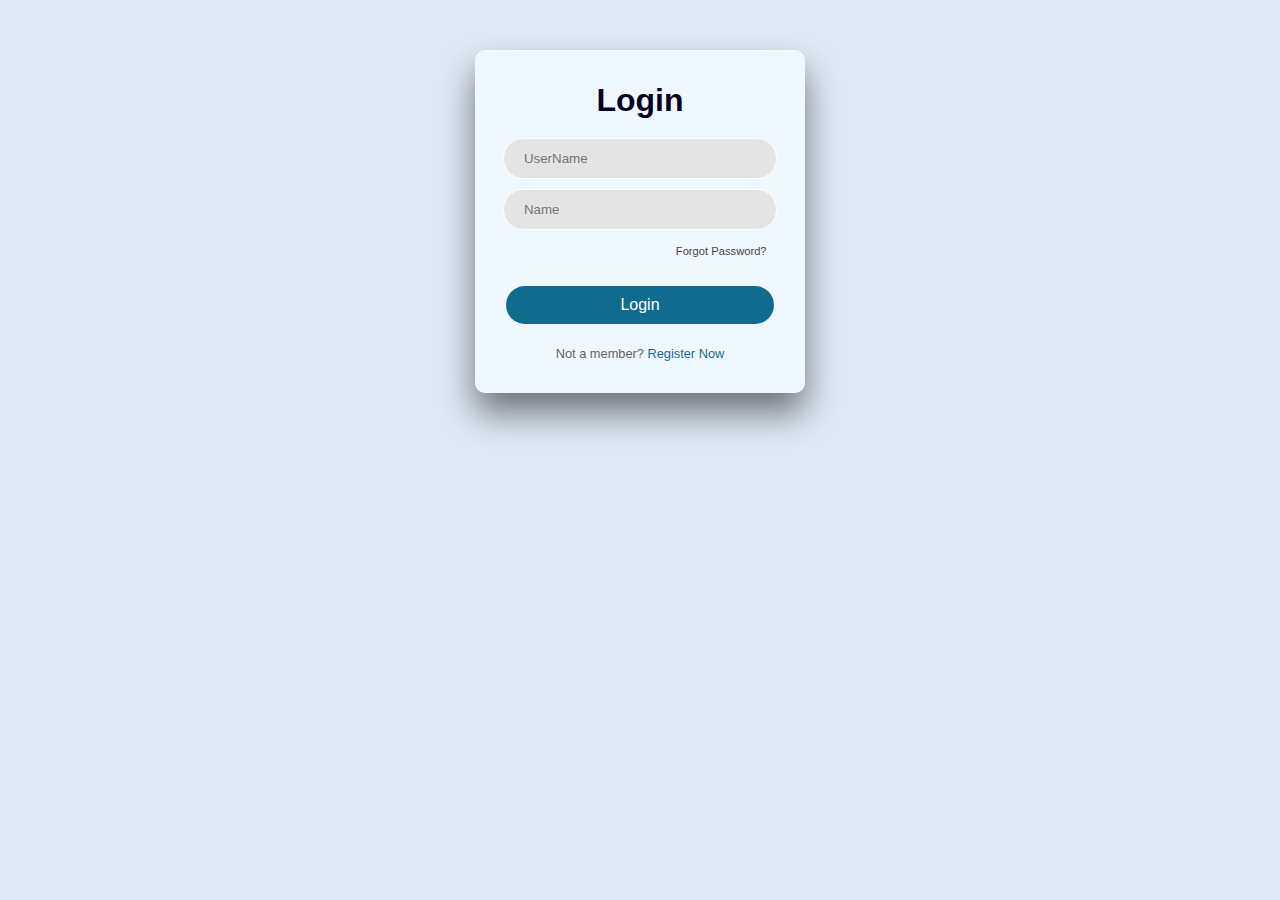
<file: icofont/fonts/login.html>
<!DOCTYPE html>
<html lang="en">
<head>
    <meta charset="UTF-8">
    <meta name="viewport" content="width=device-width, initial-scale=1.0">
    <title>User Form</title>
    <link rel="stylesheet" href="userform.css">
</head>
<body>
    <div class="wrapper">
        <h1>Login</h1>
        <form action="#">
            <input type="text" placeholder="UserName">
            <input type="text" placeholder="Name">
            <div class="recover">
                <a href="#">Forgot Password?</a>
            </div>
        </form>
        <button>Login</button>
        <div class="member">
            Not a member? <a href="./userForm.html">
                Register Now
            </a>
        </div>
    </div>
</body>
</html>
</file>
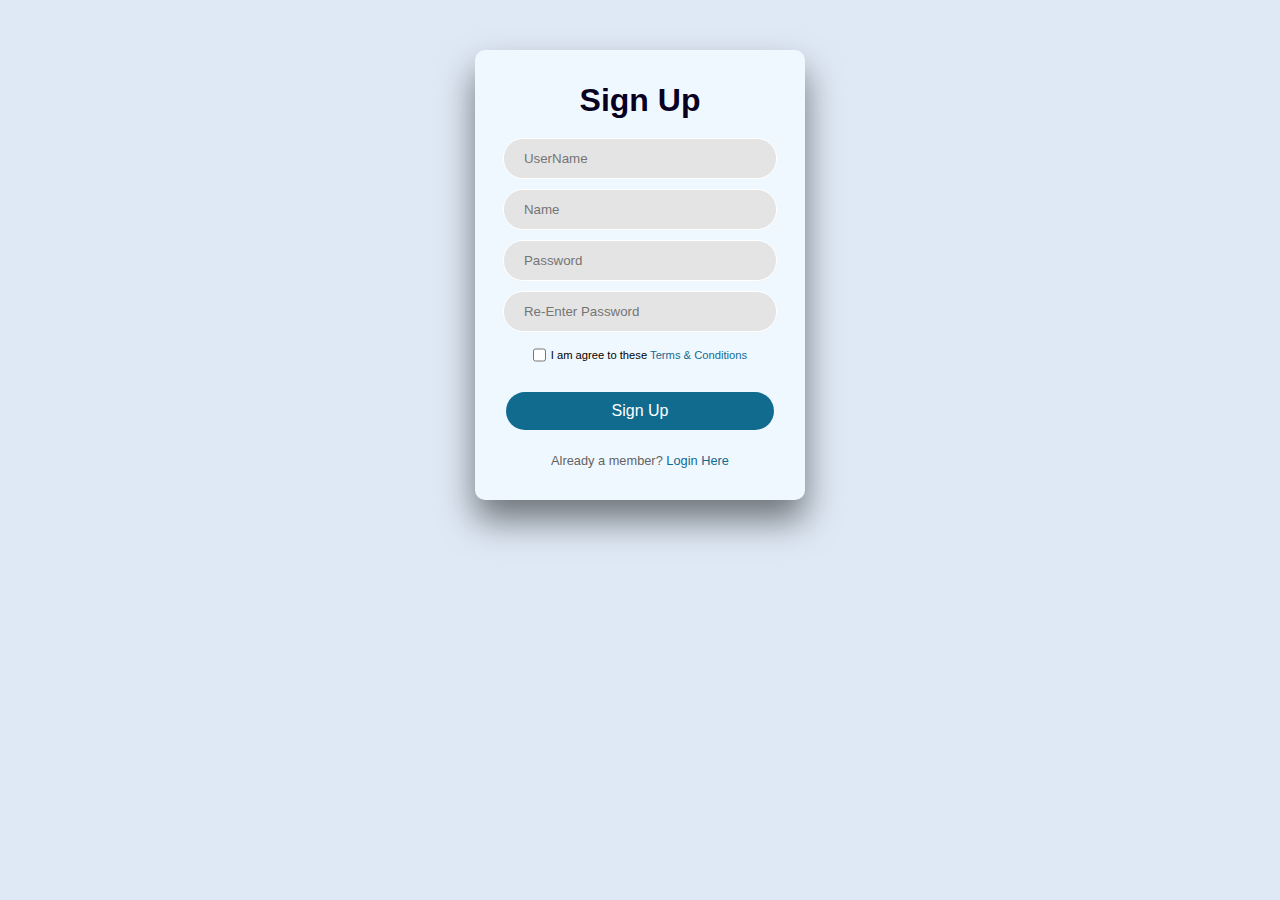
<file: icofont/fonts/userForm.html>
<!DOCTYPE html>
<html lang="en">
<head>
    <meta charset="UTF-8">
    <meta name="viewport" content="width=device-width, initial-scale=1.0">
    <title>User Form</title>
    <link rel="stylesheet" href="userform.css">
</head>
<body>
    <div class="wrapper">
        <h1>Sign Up</h1>
        <form action="#">
            <input type="text" placeholder="UserName">
            <input type="text" placeholder="Name">
            <input type="password" placeholder="Password">
            <input type="password" placeholder="Re-Enter Password">
        </form>
        <div class="terms">
            <input type="checkbox" id="checkbox">
            <label for="checkbox">I am agree to these <a href="#">Terms & Conditions</a></label>
        </div>
        <button>Sign Up</button>
        <div class="member">
            Already a member? <a href="./login.html">
                Login Here
            </a>
        </div>
    </div>
</body>
</html>
</file>
<file: icofont/fonts/userform.css>
*{
    padding: 0;
    margin: 0;
    font-family: 'Poopins', sans-serif;
    box-sizing: border-box;
}

body{
    background: #dfe9f5;
}
.wrapper{
    width: 330px;
    padding: 2rem 1rem;
    margin: 50px auto;
    background-color: aliceblue;
    border-radius:10px;
    text-align: center;
    box-shadow: 0px 20px 35px rgba(0,0,0,0.5);
}
h1{
    font-size: 2rem;
    color: #07001f;
    margin-bottom: 1.2rem;
}
form input{
    width: 92%;
    outline: none;
    border: 1px solid #fff;
    padding: 12px 20px;
    margin-bottom: 10px;
    border-radius: 20px;
    background: #e4e4e4;
}

button{
    font-size: 1rem;
    margin-top: 1.8rem;
    padding : 10px 0;
    border-radius: 20px;
    outline: none;
    border: none;
    width:90%;
    color: #fff;
    cursor: pointer;
    background-color: rgb(17, 107,143);
}
button:hover{
    background: rgba(17, 107,143, 0.877);
}
input:focus{
    border: 1px solid rgb(192,192,192);
}
.terms{
    margin-top: 0.2rem;
}
.terms input{
    height: 1em;
    width: 1em;
    vertical-align: middle;
    cursor: pointer;
}
.terms label{
    font-size: 0.7rem;
}
.terms a{
    color: rgb(17, 107, 143);
    text-decoration: none;
}
.member{
    font-size: 0.8rem;
    margin-top: 1.4rem;
    color: #636363;
}
.member a{
    text-decoration: none;
    color: rgb(17, 107, 143);
}
.recover{
    text-align: right;
    font-size: 0.7rem;
    margin: 0.3rem 1.4rem 0 0;
}
.recover a{
    text-decoration: none;
    color: #464647;
}
</file>
